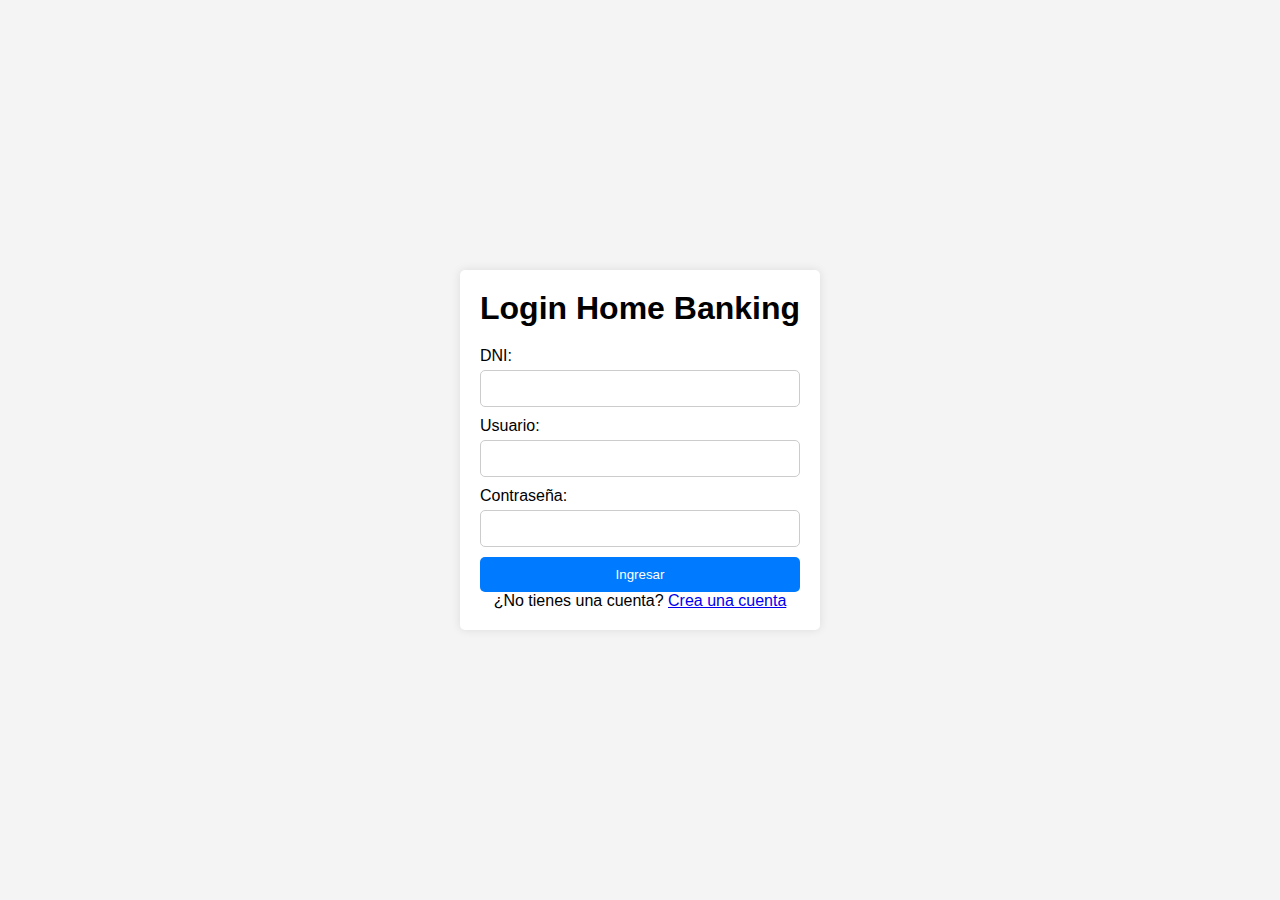
<file: index.html>
<!DOCTYPE html>
<html lang="es">
<head>
    <meta charset="UTF-8">
    <meta name="viewport" content="width=device-width, initial-scale=1.0">
    <title>Login Home Banking</title>
    <link rel="stylesheet" href="css/style.css">
</head>
<body>
    <div class="login-container">
        <h1>Login Home Banking</h1>
        <form id="loginForm">
            <label for="dni">DNI:</label>
            <input type="text" id="dni" name="dni" required minlength="7" maxlength="9">
            <label for="username">Usuario:</label>
            <input type="text" id="username" name="username" required minlength="5" pattern="(?=.*[A-Z]).{5,}">
            <label for="password">Contraseña:</label>
            <input type="password" id="password" name="password" required minlength="4" maxlength="6">
            <button type="submit">Ingresar</button>
        </form>
        <p>¿No tienes una cuenta? <a href="#" id="createAccountLink">Crea una cuenta</a></p>
    </div>

    <div class="register-container" style="display: none;">
        <h1>Crear Cuenta</h1>
        <form id="registerForm">
            <label for="regDni">DNI:</label>
            <input type="text" id="regDni" name="dni" required minlength="7" maxlength="9">
            <label for="regUsername">Usuario:</label>
            <input type="text" id="regUsername" name="username" required minlength="5" pattern="(?=.*[A-Z]).{5,}">
            <span id="usernameError" class="error-message"></span>
            <label for="regPassword">Contraseña:</label>
            <input type="password" id="regPassword" name="password" required minlength="4" maxlength="6">
            <button type="submit">Registrar</button>
        </form>
        <p>¿Ya tienes una cuenta? <a href="#" id="loginLink">Inicia sesión</a></p>
    </div>
    <script src="js/main.js"></script>
</body>
</html>
</file>
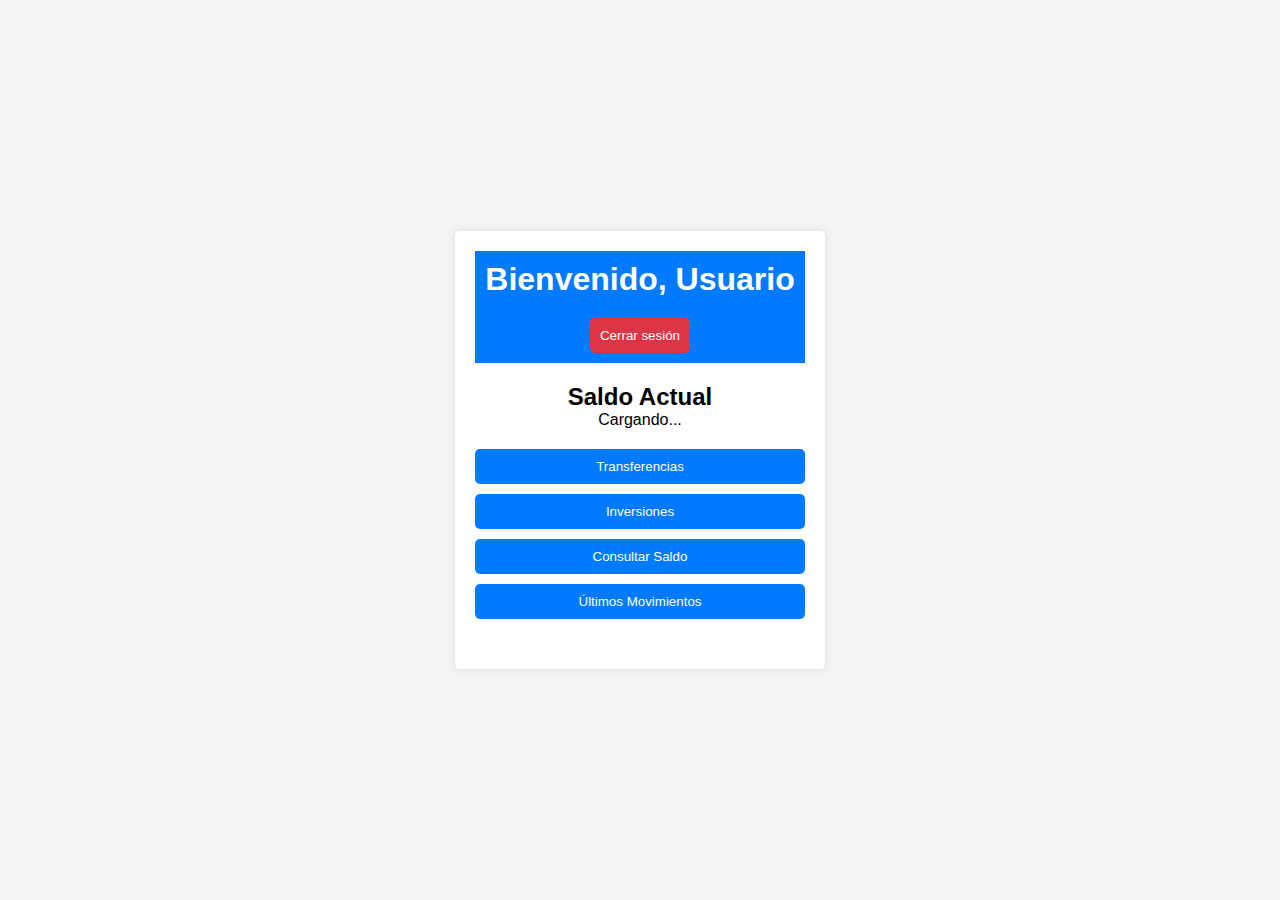
<file: pages/home.html>
<!DOCTYPE html>
<html lang="es">
<head>
    <meta charset="UTF-8">
    <meta name="viewport" content="width=device-width, initial-scale=1.0">
    <title>Home Banking</title>
    <link rel="stylesheet" href="../css/style.css">
</head>
<body>
    <div class="home-container">
        <header>
            <h1>Bienvenido, <span id="userGreeting">Usuario</span></h1>
            <button id="logoutButton">Cerrar sesión</button>
        </header>
        <div class="balance-section">
            <h2>Saldo Actual</h2>
            <p id="currentBalance">Cargando...</p>
        </div>
        <div class="buttons">
            <button onclick="showSection('transferSection')">Transferencias</button>
            <button onclick="showSection('investSection')">Inversiones</button>
            <button onclick="showSection('checkBalanceSection')">Consultar Saldo</button>
            <button onclick="showSection('lastMovementsSection')">Últimos Movimientos</button>
        </div>
        <div id="transferSection" class="section" style="display:none;">
            <h2>Transferencias</h2>
            <form id="transferForm">
                <label for="transferTo">Destinatario:</label>
                <input type="text" id="transferTo" name="transferTo" required>
                <label for="transferAmount">Monto:</label>
                <input type="number" id="transferAmount" name="transferAmount" required>
                <button type="submit">Transferir</button>
            </form>
        </div>
        <div id="investSection" class="section" style="display:none;">
            <h2>Inversiones</h2>
            <form id="investForm">
                <label for="investmentAmount">Monto a Invertir:</label>
                <input type="number" id="investmentAmount" name="investmentAmount" required>
                <button type="submit">Invertir</button>
            </form>
        </div>
        <div id="checkBalanceSection" class="section" style="display:none;">
            <h2>Consultar Saldo</h2>
            <p>Tu saldo actual es: <span id="balanceAmount">Cargando...</span></p>
        </div>
        <div id="lastMovementsSection" class="section" style="display:none;">
            <h2>Últimos Movimientos</h2>
            <ul id="movementsList">
                
            </ul>
        </div>
    </div>
    <script src="/js/main.js"></script>
</body>
</html>
</file>
<file: css/style.css>
/* Reset */
* {
    margin: 0;
    padding: 0;
    box-sizing: border-box;
  }
  body {
    font-family: Arial, sans-serif;
    background-color: #f4f4f4;
    margin: 0;
    padding: 0;
    display: flex;
    justify-content: center;
    align-items: center;
    height: 100vh;
}

.login-container, .home-container {
    background: white;
    padding: 20px;
    border-radius: 5px;
    box-shadow: 0 0 10px rgba(0, 0, 0, 0.1);
    text-align: center;
}

h1 {
    margin-bottom: 20px;
}

form {
    display: flex;
    flex-direction: column;
}

label {
    margin-bottom: 5px;
    text-align: left;
}

input {
    margin-bottom: 15px;
    padding: 10px;
    border: 1px solid #ccc;
    border-radius: 5px;
}

button {
    padding: 10px;
    background-color: #007bff;
    color: white;
    border: none;
    border-radius: 5px;
    cursor: pointer;
}

button:hover {
    background-color: #0056b3;
}

.buttons {
    display: flex;
    flex-direction: column;
}

.buttons button {
    margin-bottom: 10px;
}

.error-message {
    color: red;
    font-size: 0.9em;
    display: none;
}

/* Estilos adicionales */
header {
    background-color: #007bff;
    color: white;
    padding: 10px;
    text-align: center;
}

#logoutButton {
    background-color: #dc3545;
    color: white;
    border: none;
    padding: 10px;
    cursor: pointer;
}

#logoutButton:hover {
    background-color: #c82333;
}

.balance-section, .section {
    margin: 20px;
}

h2 {
    margin-top: 0;
}

.section {
    background: #f8f9fa;
    padding: 20px;
    border-radius: 5px;
    box-shadow: 0 0 10px rgba(0, 0, 0, 0.1);
}

.buttons {
    display: flex;
    justify-content: space-around;
    margin: 20px 0;
}

button {
    padding: 10px;
    background-color: #007bff;
    color: white;
    border: none;
    border-radius: 5px;
    cursor: pointer;
}

button:hover {
    background-color: #0056b3;
}

input {
    margin-bottom: 10px;
    padding: 10px;
    border: 1px solid #ccc;
    border-radius: 5px;
}

#movementsList {
    list-style: none;
    padding: 0;
}
</file>
